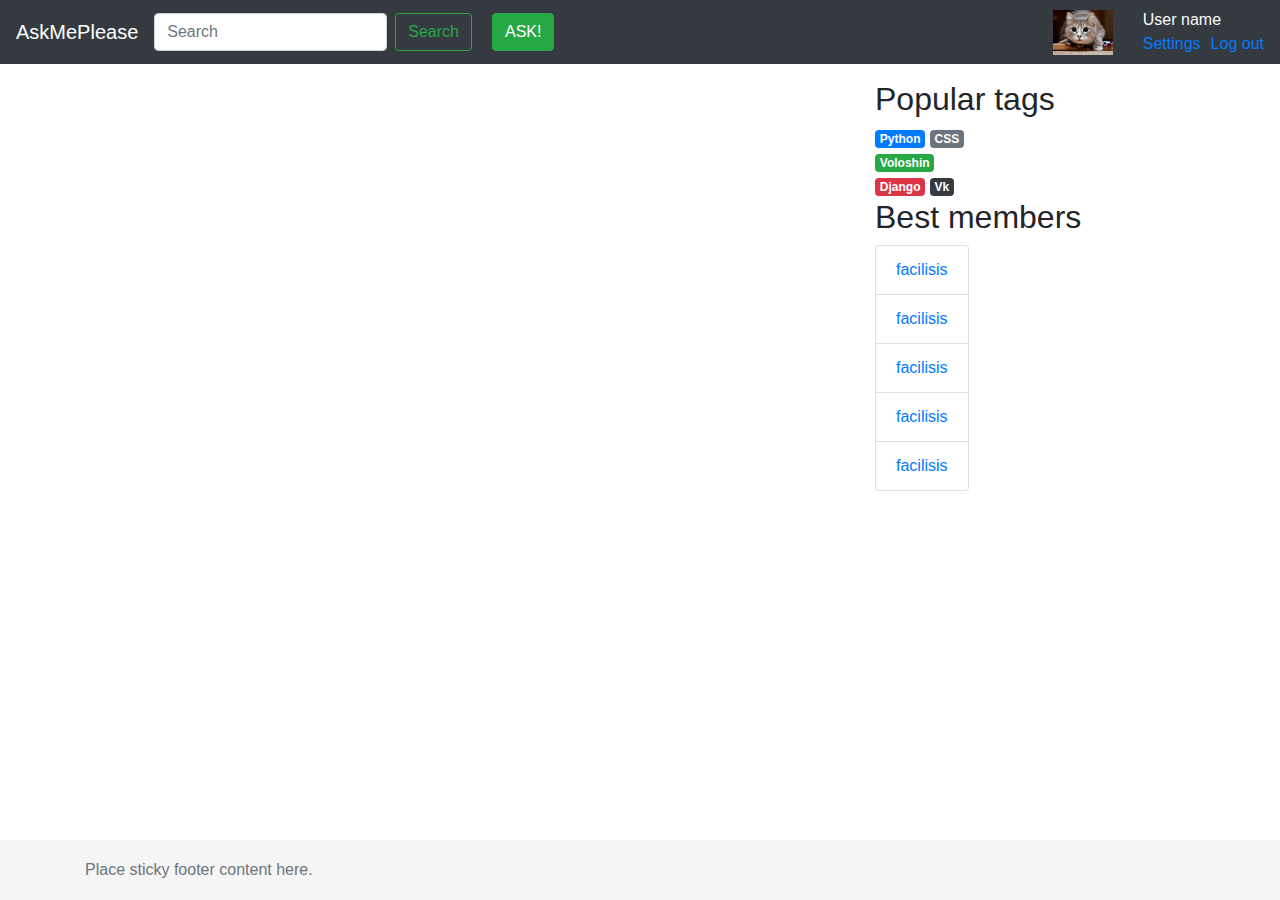
<file: tekhnopark1semdz/templates/base.html>
<!doctype html>
<html lang="en">
<head>

    <!--     <link rel="stylesheet" href="https://maxcdn.bootstrapcdn.com/bootstrap/4.0.0/css/bootstrap.min.css" integrity="sha384-Gn5384xqQ1aoWXA+058RXPxPg6fy4IWvTNh0E263XmFcJlSAwiGgFAW/dAiS6JXm" crossorigin="anonymous">
   <script src="https://maxcdn.bootstrapcdn.com/bootstrap/4.0.0/js/bootstrap.min.js" integrity="sha384-JZR6Spejh4U02d8jOt6vLEHfe/JQGiRRSQQxSfFWpi1MquVdAyjUar5+76PVCmYl" crossorigin="anonymous"></script>  -->
    <!-- Custom styles for this template -->
    <link href="../static/css/main.css" rel="stylesheet">
    <link href="../static/css/css/bootstrap.css" rel="stylesheet">


<body>

<header>
    <!-- Fixed navbar -->
    <nav class="navbar navbar-expand-md navbar-dark fixed-top bg-dark">
        <a class="navbar-brand" href="#">AskMePlease</a>
        <div class="collapse navbar-collapse" id="navbarCollapse">
            <form class="form-inline mt-2 mt-md-0">
                <input class="form-control mr-sm-2" type="text" placeholder="Search" aria-label="Search">
                <button class="btn btn-outline-success my-2 my-sm-0" type="submit">Search</button>
            </form>
            <ul class="navbar-nav mr-auto" style="margin-left: 20px;">
                <li class="nav-item active">
                    <button class="btn btn-success my-2 my-sm-0" type="submit">ASK!</button>
                </li>
            </ul>
            <form class="form-inline mt-2 mt-md-0">
                <img src="../static/img/kotik.jpg" alt="" class="header-image">
                <div class="d-flex flex-column">
                    <div class = "text-light">User name</div>
                    <div><a href="" style="margin-right: 10px;">Settings</a><a href="">Log out</a></div>
                </div>
            </form>
        </div>
    </nav>
</header>

<!-- Begin page content -->
<main role="main" class="container">
    <div class="row" style="margin-bottom: 80px;">
        <div class="col-8">
        </div>
        <div class="col-4">
            <div class="row" style="margin-left: 15px; margin-top: 20px;">
                <div class="col-12">
                    <h2>Popular tags</h2>
                </div>
                <div class="tags" style="margin-left: 15px;">
                    <span class="badge badge-primary">Python</span>
                    <span class="badge badge-secondary">CSS</span>
                    <span class="badge badge-success">Voloshin</span>
                    <span class="badge badge-danger">Django</span>
                    <span class="badge badge-dark">Vk</span>
                </div>
                <br/>
                <div class="col-12">
                    <h2>Best members</h2>
                </div>

                <ul class="list-group" style="margin-left: 15px;">
                    <li class="list-group-item"><a href="">facilisis</a></li>
                    <li class="list-group-item"><a href="">facilisis</a></li>
                    <li class="list-group-item"><a href="">facilisis</a></li>
                    <li class="list-group-item"><a href="">facilisis</a></li>
                    <li class="list-group-item"><a href="">facilisis</a></li>
                </ul>
            </div>
        </div>
    </div>
</main>

<footer class="footer">
    <div class="container">
        <span class="text-muted">Place sticky footer content here.</span>
    </div>
</footer>

<!-- Bootstrap core JavaScript
================================================== -->
<!-- Placed at the end of the document so the pages load faster -->
<script src="https://ajax.googleapis.com/ajax/libs/jquery/2.2.0/jquery.min.js"></script>
<script src="../static/js/bootstrap.js"></script>
</body>
</html>
</file>
<file: tekhnopark1semdz/static/css/main.css>
/* Sticky footer styles
-------------------------------------------------- */
html {
  position: relative;
  min-height: 100%;
}
body {
  /* Margin bottom by footer height */
  margin-bottom: 60px;
}
.footer {
  position: absolute;
  bottom: 0;
  width: 100%;
  /* Set the fixed height of the footer here */
  height: 60px;
  line-height: 60px; /* Vertically center the text there */
  background-color: #f5f5f5;
}


/* Custom page CSS
-------------------------------------------------- */
/* Not required for template or sticky footer method. */

body > .container {
  padding: 60px 15px 0;
}

.footer > .container {
  padding-right: 15px;
  padding-left: 15px;
}

code {
  font-size: 80%;
}

.question {
  border: 1px solid grey;
  margin-top: 30px;
  border-radius: 10px;
  padding: 20px;
}

.question-image {
 max-width: 150px;
 max-height: 200px;
}

.answer-image {
 max-width: 120px;
 max-height: 200px;
}

.header-image {
 max-width: 60px;
 max-height: 70px;
 margin-right: 30px;
}

.question-title{
font-size: 30px;
font-family: Helvetica;
font-weight: bold;
}

.question-text{
font-size: 18px;
font-family: Helvetica;
}

.tags{
max-width: 100px;
}

.likes-container {
  margin-top: 30px;
  display: flex;
}

.likes-count {
  font-size: 18px;
  margin-right: 5px;
}

.like-button {
  font-size: 24px;
  margin: 0 5px;
}

.badge:hover {
  cursor: pointer;
  background-color: #007bff;
  color: #fff;
}
</file>
